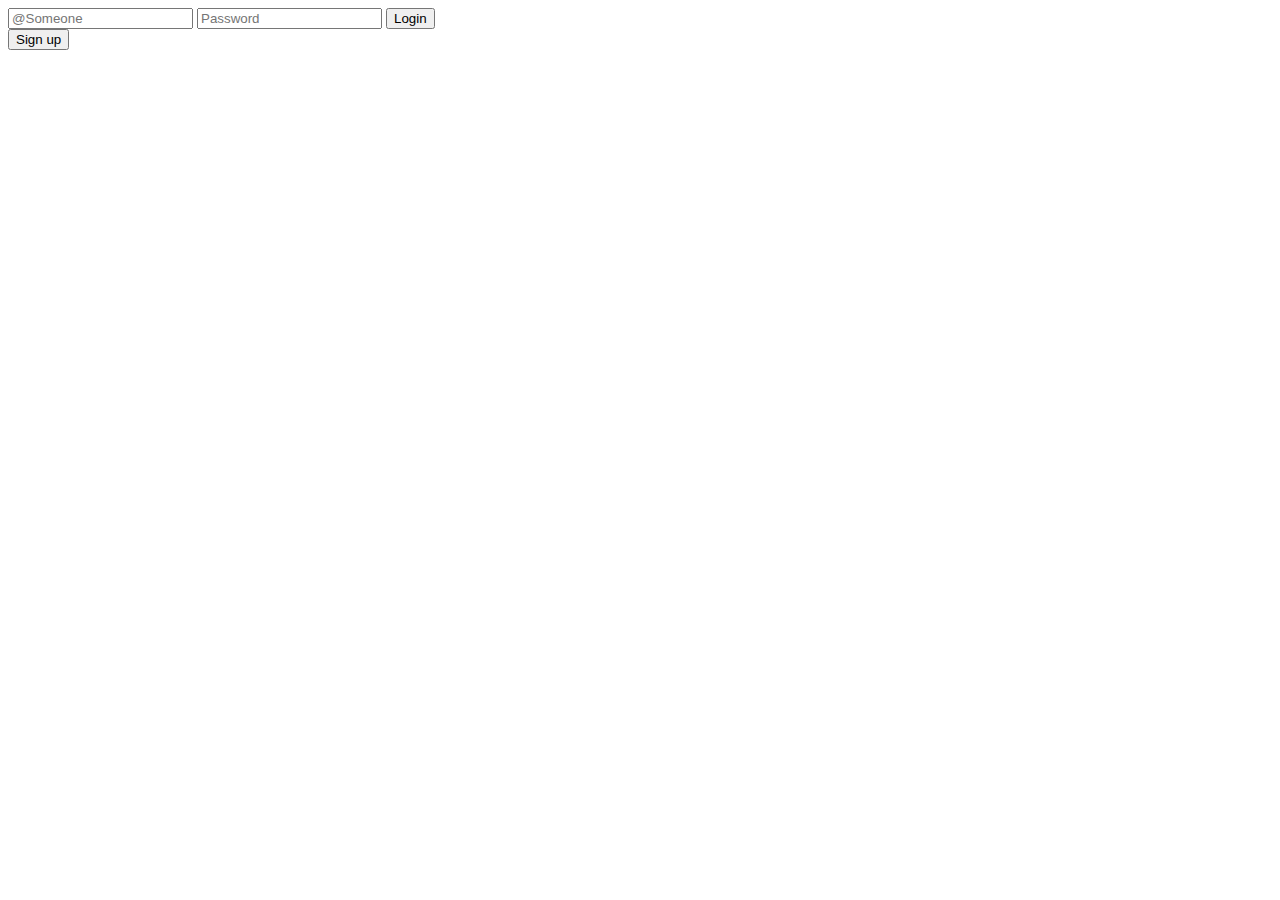
<file: templates/login.html>
<!DOCTYPE html>
<html lang="en">
<head>
    <meta charset="UTF-8">
    <title>scylint - login</title>
</head>
<body>


    <form action="/api/login" method="POST">
      <input name="handle" placeholder="@Someone">
      <input type="password" name="password" placeholder="Password">

      <input type="submit" value="Login">
    </form>

    <a href="signup"><button>Sign up</button></a>
</body>
</html>
</file>
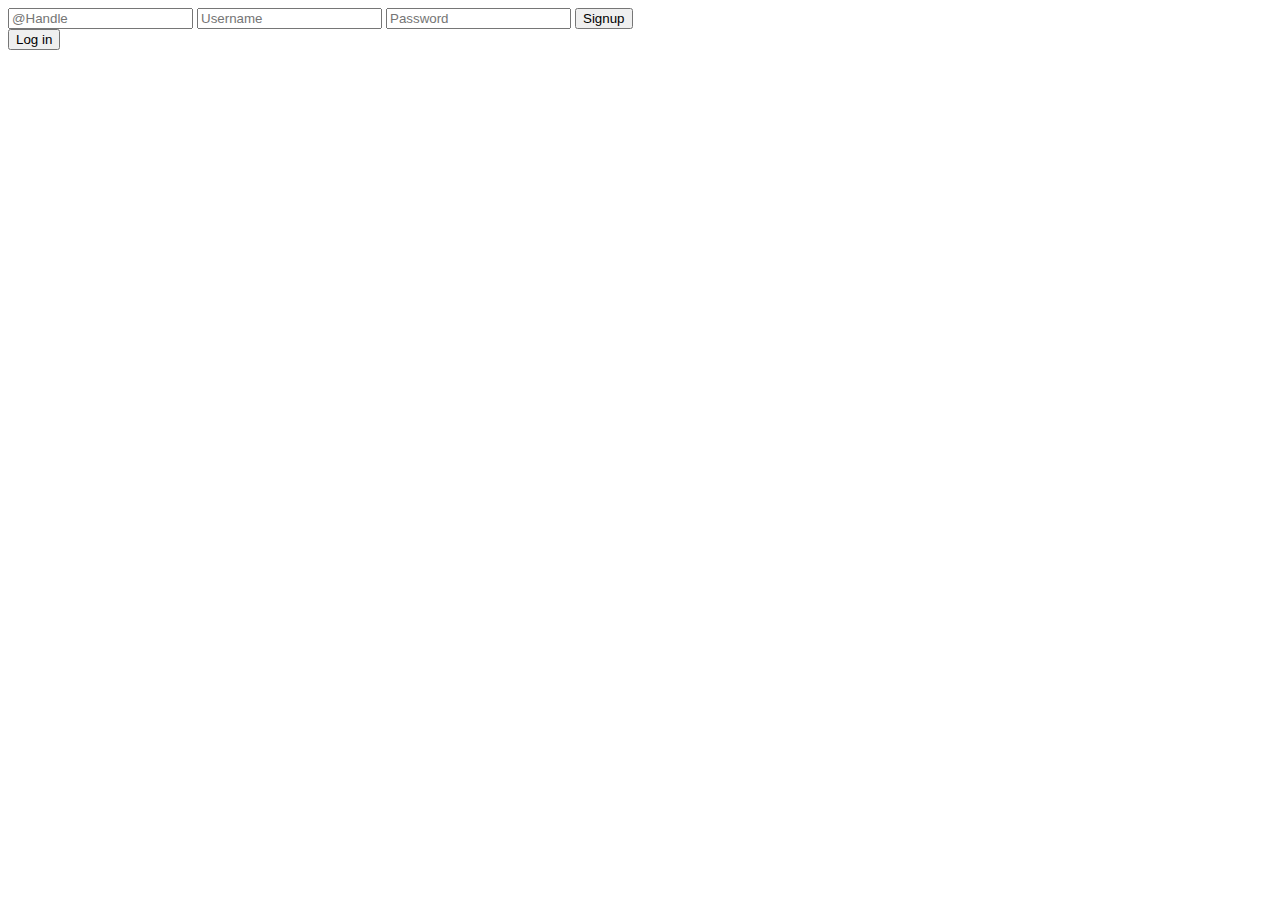
<file: templates/signup.html>
<!DOCTYPE html>
<html lang="en">
<head>
    <meta charset="UTF-8">
    <title>scylint - signup</title>
</head>
<body>
  <form action="/api/signup" method="POST">
      <input name="handle" placeholder="@Handle">
      <input name="username" placeholder="Username">
      <input type="password" name="password" placeholder="Password">

      <input type="submit" value="Signup">
  </form>
  <a href="login"><button>Log in</button></a>
</body>
</html>
</file>
